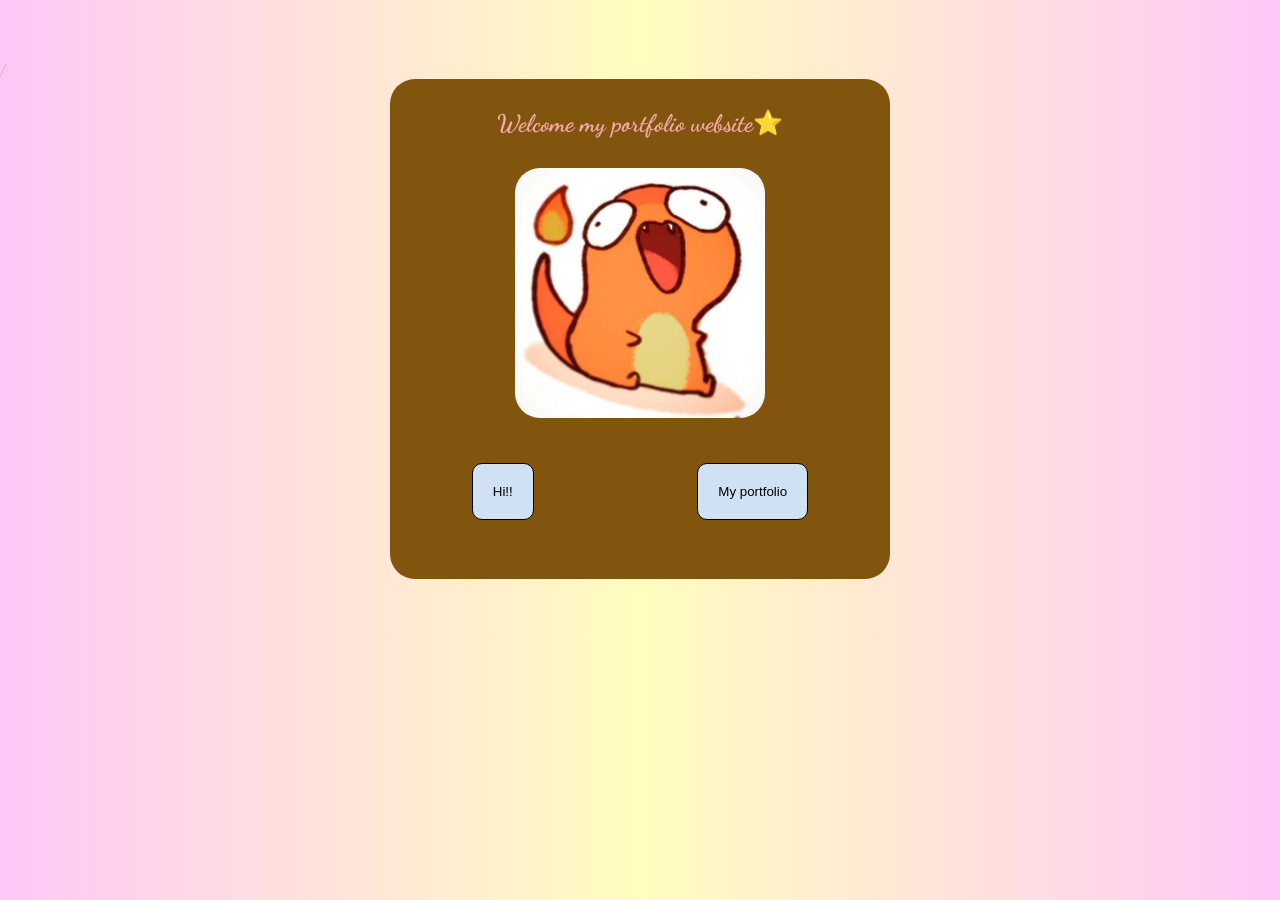
<file: index.html>
<!doctype html>
<html lang="en">
  <head>
    <meta charset="UTF-8" />
    <meta name="viewport" content="width=device-width, initial-scale=1.0" />
    <title>My Project</title>
    <link rel="stylesheet" href="css/index.css" />
    <link rel="preconnect" href="https://fonts.googleapis.com" />
    <link rel="preconnect" href="https://fonts.gstatic.com" crossorigin />
    <link
      href="https://fonts.googleapis.com/css2?family=Dancing+Script:wght@400..700&display=swap"
      rel="stylesheet"
    />
    />
  </head>
  <body>
    <div class="flex">
      <nav class="navbar">
        <h1>Welcome my portfolio website⭐</h1>
      </nav>
      <div class="img">
        <img src="./img/img1.jpg" alt="img1" />
      </div>
      <div class="start">
        <a href="./html/name.html"><button class="color1">Hi!!</button></a>
        <a href="./html/portfolio.html"><button>My portfolio</button></a>
      </div>
    </div>
  </body>
</html>
</file>
<file: css/index.css>
* {
  margin: 0;
  padding: 0;
  box-sizing: border-box;
}

body {
  background: #ffc7f7;
  background: linear-gradient(
    90deg,
    rgba(255, 199, 247, 1) 0%,
    rgba(255, 253, 191, 1) 50%,
    rgba(255, 199, 247, 1) 100%
  );
  color: rgb(245, 171, 171);
  margin: 60px auto;
  font-family: "Dancing Script", cursive;
}

.flex {
  background-color: rgb(130, 85, 14);
  display: flex;
  flex-direction: column;
  align-items: center;
  width: 500px;
  height: 500px;
  margin: auto;
  border-radius: 25px;
}

.navbar {
  text-align: center;
  margin: 30px;
}

.img img {
  width: 100%;
  height: 250px;
  object-fit: cover;
  display: block;
  border-radius: 25px;
}

.start {
  display: flex;
  justify-content: space-around;
  width: 100%;
  margin-top: 45px;
}

.start button {
  padding: 20px;
  border-radius: 10px;
  border: 1px solid black;
  background-color: rgb(207, 225, 243);
  cursor: pointer;
}

button:hover {
  background-color: pink;
  border-color: beige;
}
</file>
